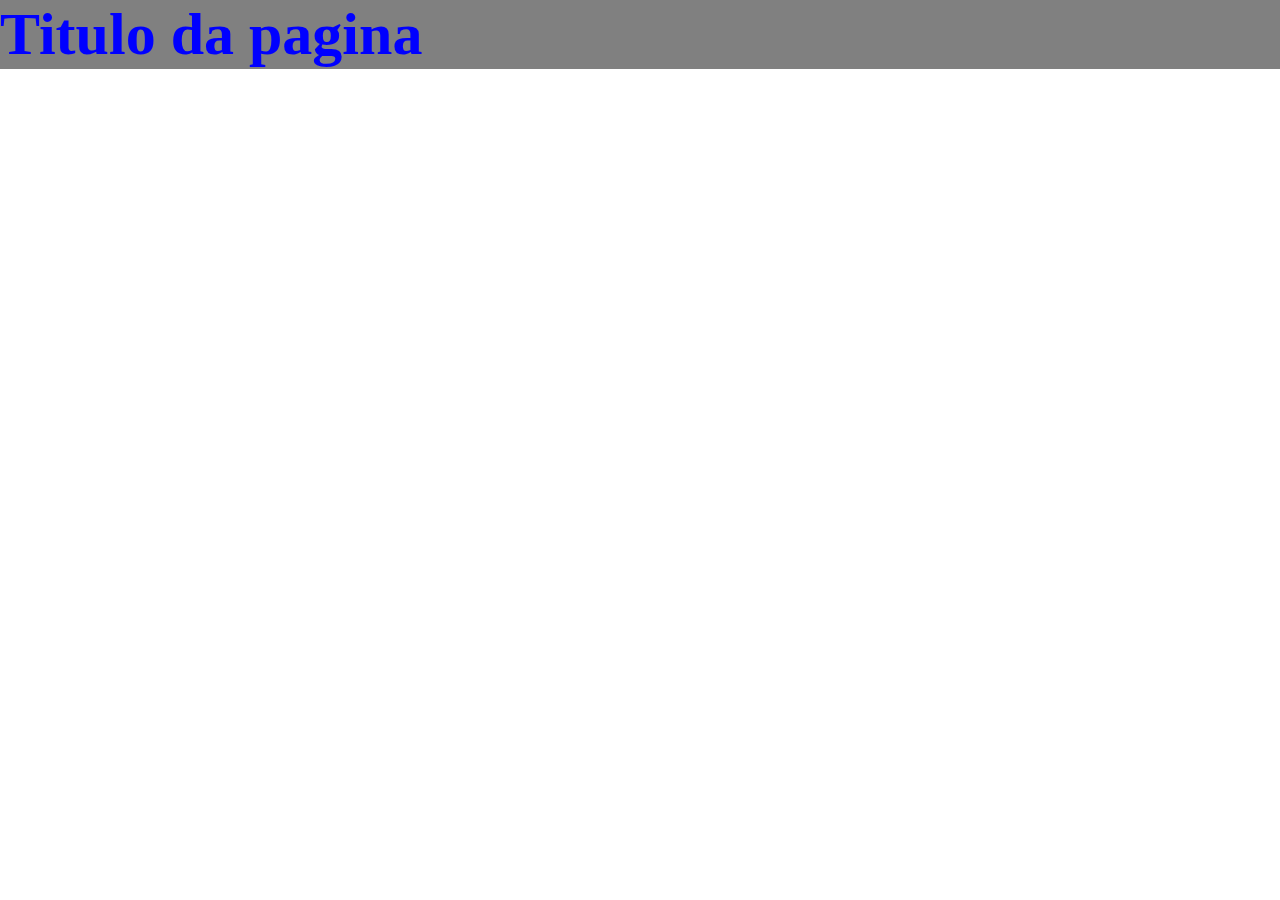
<file: CSS/index.html>
<!DOCTYPE html>
<html lang="en">
<head>
    <meta charset="UTF-8">
    <meta http-equiv="X-UA-Compatible" content="IE=edge">
    <meta name="viewport" content="width=device-width, initial-scale=1.0">
    <link rel="stylesheet" href="style.css">
    <title>Style sheet</title>
</head>
<body>
    <h1>Titulo da pagina</h1>
</body>
</html>
</file>
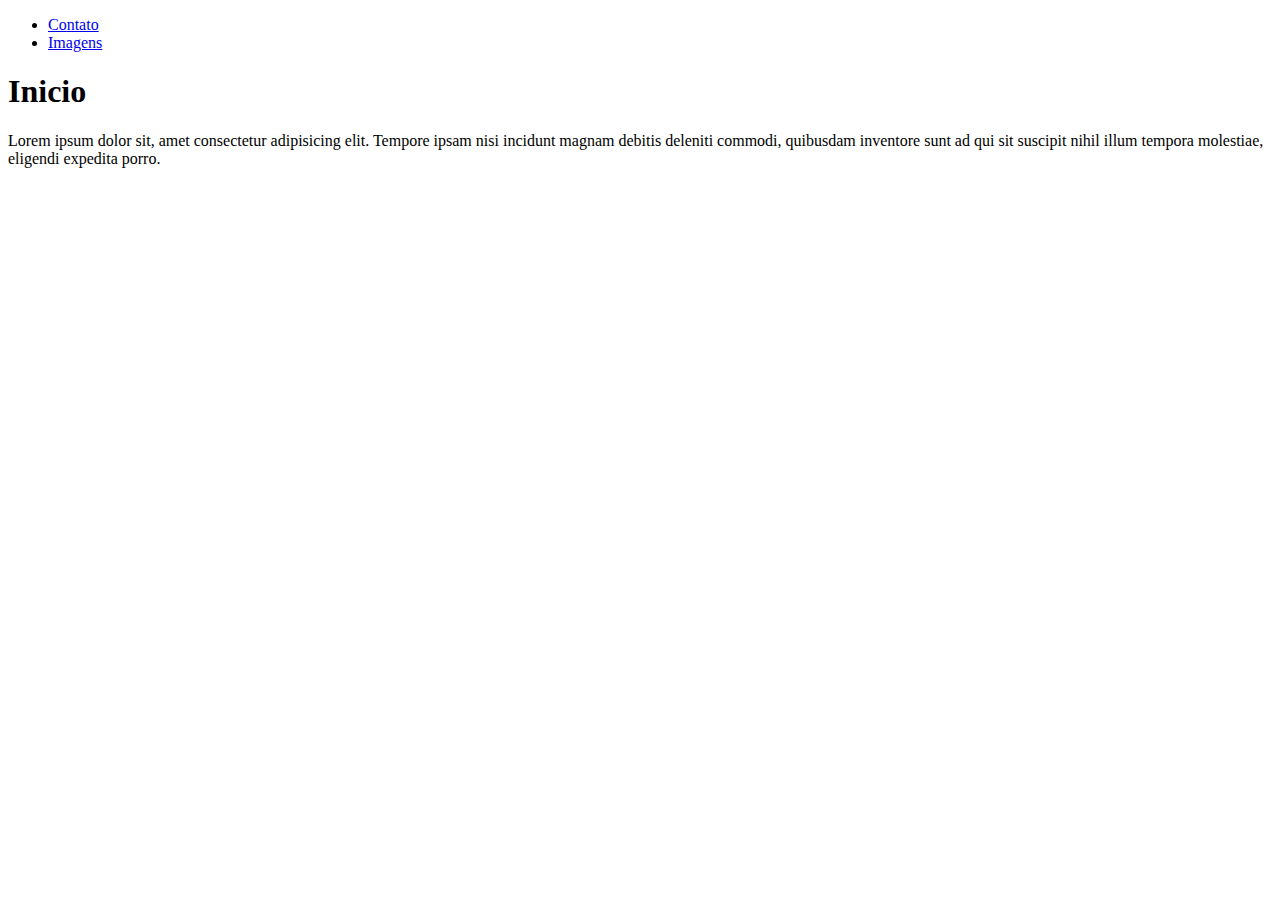
<file: Exercicio/index.html>
<!DOCTYPE html>
<html lang="en">
<head>
    <meta charset="UTF-8">
    <meta http-equiv="X-UA-Compatible" content="IE=edge">
    <meta name="viewport" content="width=device-width, initial-scale=1.0">
    <title>Index</title>
</head>
<body>
   
    <nav>
        <ul>
            <li><a href="./contact.html">Contato</a></li>
            <li><a href="./files/images.html">Imagens</a></li>
        </ul>
    </nav>
    
    <h1>Inicio</h1>
    <p>
        Lorem ipsum dolor sit, amet consectetur adipisicing elit. Tempore ipsam nisi incidunt magnam debitis deleniti commodi, quibusdam inventore sunt ad qui sit suscipit nihil illum tempora molestiae, eligendi expedita porro.
    </p>

</body>
</html>
</file>
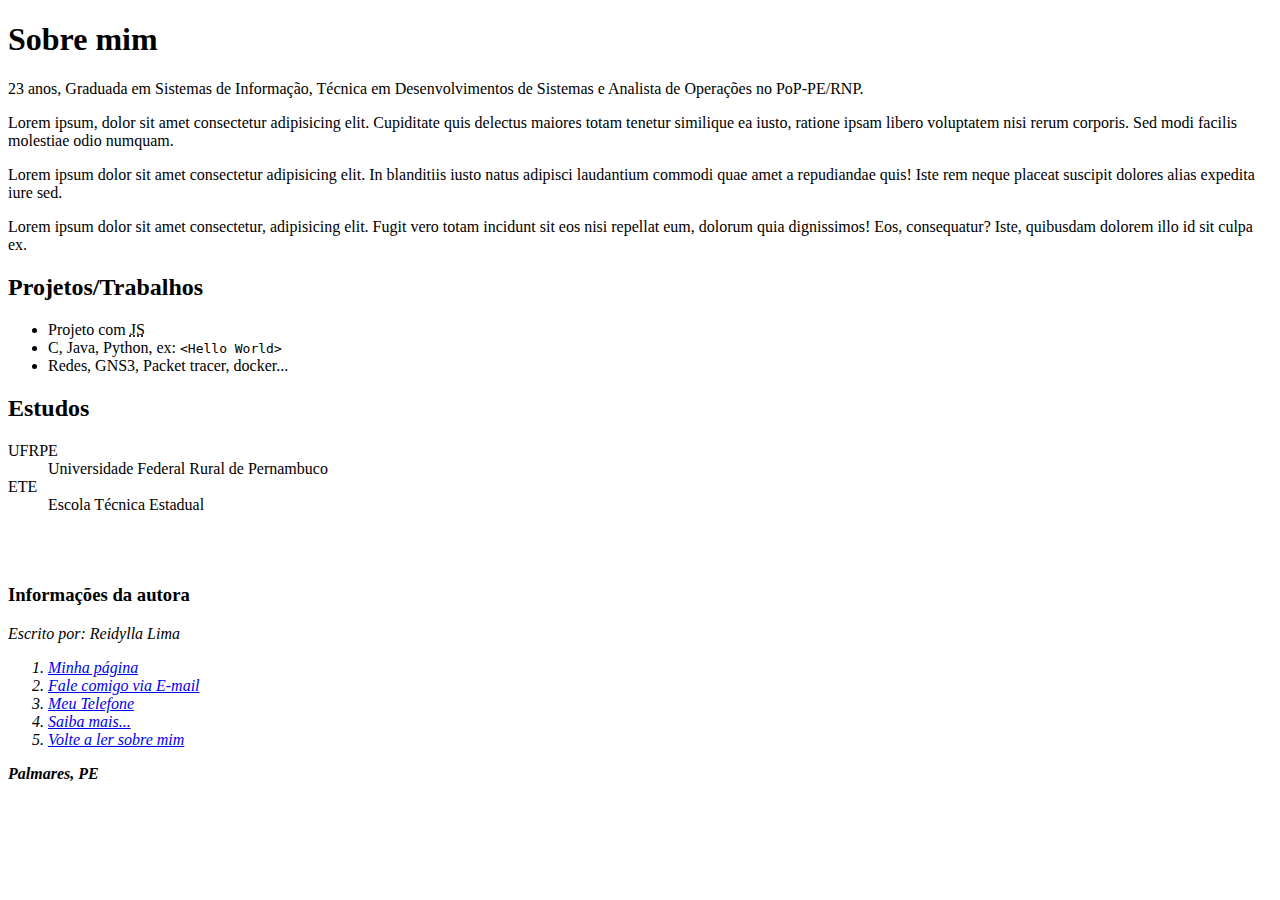
<file: HTML-inicio/index.html>
<!DOCTYPE html>
<html lang="en">
<head>
    <meta charset="UTF-8">
    <meta http-equiv="X-UA-Compatible" content="IE=edge">
    <meta name="viewport" content="width=device-width, initial-scale=1.0">
    <title>First Page</title>
</head>
<body>
    <!-- Alt + z para formatar dentro da visão-->
   <h1 id="about">Sobre mim</h1>
   <p>
        23 anos, Graduada em Sistemas de Informação, Técnica em Desenvolvimentos de Sistemas e  Analista de Operações no PoP-PE/RNP.</p>
    <p>
        Lorem ipsum, dolor sit amet consectetur adipisicing elit. 
        Cupiditate quis delectus maiores totam tenetur similique ea iusto, ratione ipsam libero voluptatem nisi rerum corporis. Sed modi facilis molestiae odio numquam.
    </p> 
    <p>
        Lorem ipsum dolor sit amet consectetur adipisicing elit. In blanditiis iusto natus adipisci laudantium commodi quae amet a repudiandae quis! Iste rem neque placeat suscipit dolores alias expedita iure sed.
    </p>        
    <p>
        Lorem ipsum dolor sit amet consectetur, adipisicing elit. Fugit vero totam incidunt sit eos nisi repellat eum, dolorum quia dignissimos! Eos, consequatur? Iste, quibusdam dolorem illo id sit culpa ex.
    </p>

    <h2>Projetos/Trabalhos</h2>
    <ul>
        <li>Projeto com <abbr title="JavaScript">JS</abbr></li>
        <li>C, Java, Python, ex: <code>&lt;Hello World&gt;</code></li>
        <li>Redes, GNS3, Packet tracer, docker...</li>
    </ul>

    <h2>Estudos</h2>
    <dl>
        <dt>UFRPE</dt>
        <dd>Universidade Federal Rural de Pernambuco</dd>

        <dt>ETE</dt>
        <dd>Escola Técnica Estadual</dd>
    </dl>

    <br><br>

    <h3>Informações da autora</h3>
    <address>
        <p>Escrito por: Reidylla Lima <br>
        <ol>
            <li><a href="https://google.com" target="_blank" title="Ir para o google"> Minha página</a></li>
            <li><a href="mailto:XXXXXX@hotmail.com"> Fale comigo via E-mail</a></li>
            <li><a href="tel:+5581XXXXXXX"> Meu Telefone</a></li>
            <li><a href="saibamais.html" target="_blank">Saiba mais...</a></li>
            <li><a href="#about">Volte a ler sobre mim</a></li>
        </ol>
        <strong>Palmares, PE</strong>
        </p>
    </address>

</body>
</html>
</file>
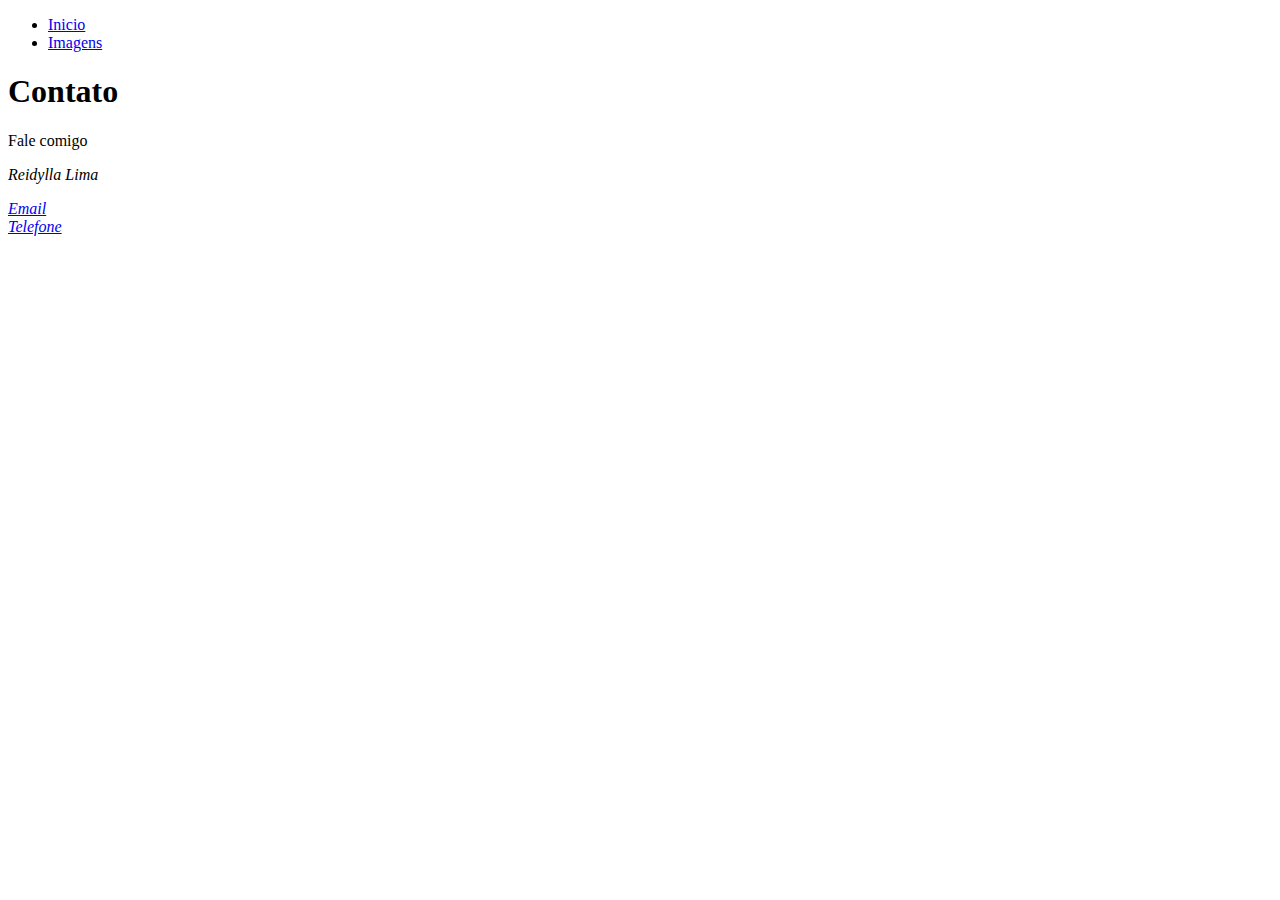
<file: Exercicio/contact.html>
<!DOCTYPE html>
<html lang="en">
<head>
    <meta charset="UTF-8">
    <meta http-equiv="X-UA-Compatible" content="IE=edge">
    <meta name="viewport" content="width=device-width, initial-scale=1.0">
    <title>Contact</title>
</head>
<body>
    
    <nav>
        <ul>
            <li><a href="./index.html">Inicio</a></li>
            <li><a href="./files/images.html">Imagens</a></li>
        </ul>
    </nav>
    
    <h1>Contato</h1>
    <p>Fale comigo</p>

    <address>
        <p>Reidylla Lima</p>
        <a href="mailto:xxxxx@hotmail.com">Email</a><br>
        <a href="tel:+55xxxxx">Telefone</a>
    </address>

</body>
</html>
</file>
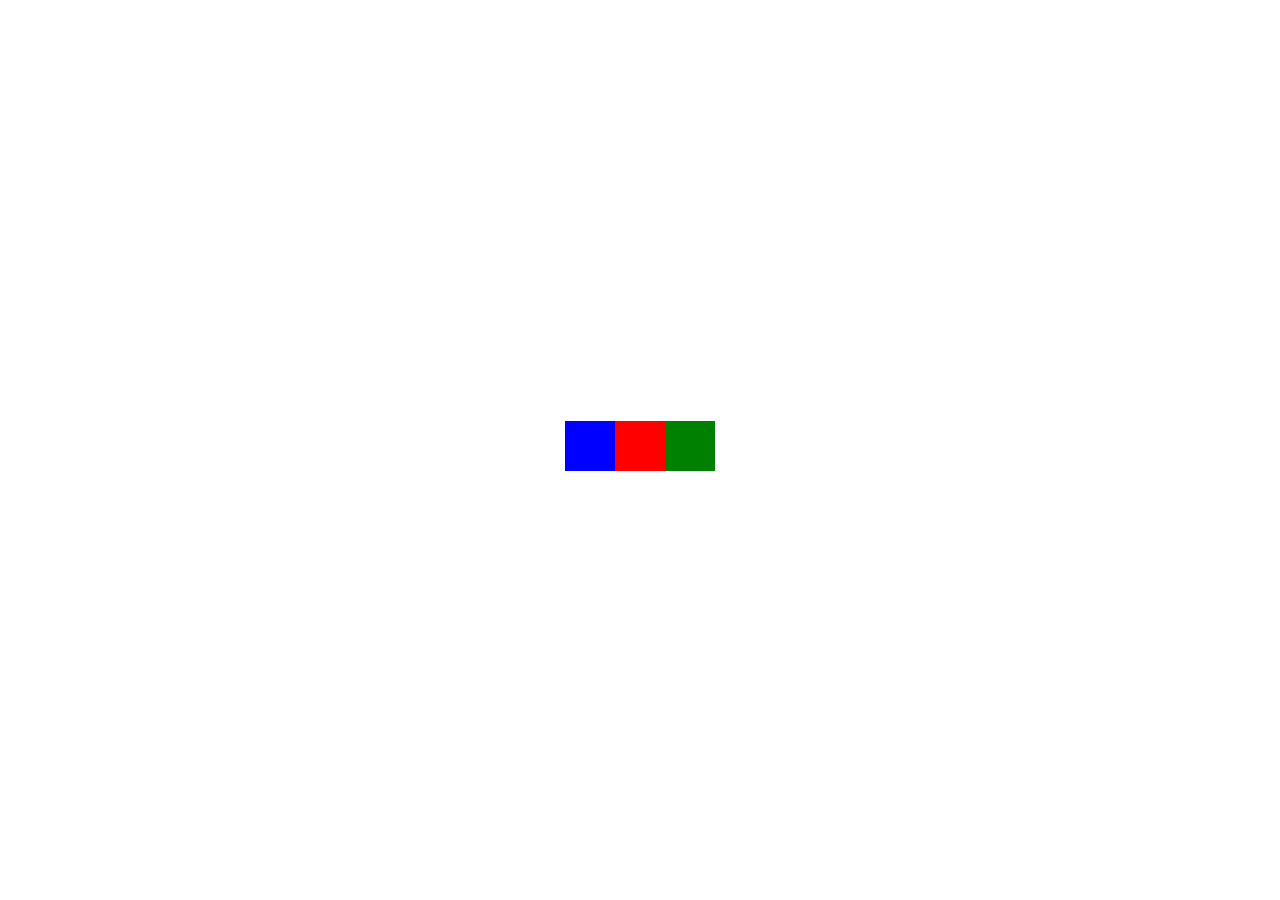
<file: Exercicio/flex.html>
<!DOCTYPE html>
<html lang="en">
<head>
    <meta charset="UTF-8">
    <meta http-equiv="X-UA-Compatible" content="IE=edge">
    <meta name="viewport" content="width=device-width, initial-scale=1.0">
    <link rel="stylesheet" href="flex.css">
    <title>Flex e Grid</title>
</head>
<body>
    <div class="container">
        <div class="box blue"></div>
        <div class="box red"></div>
        <div class="box green"></div>
      </div>
</body>
</html>
</file>
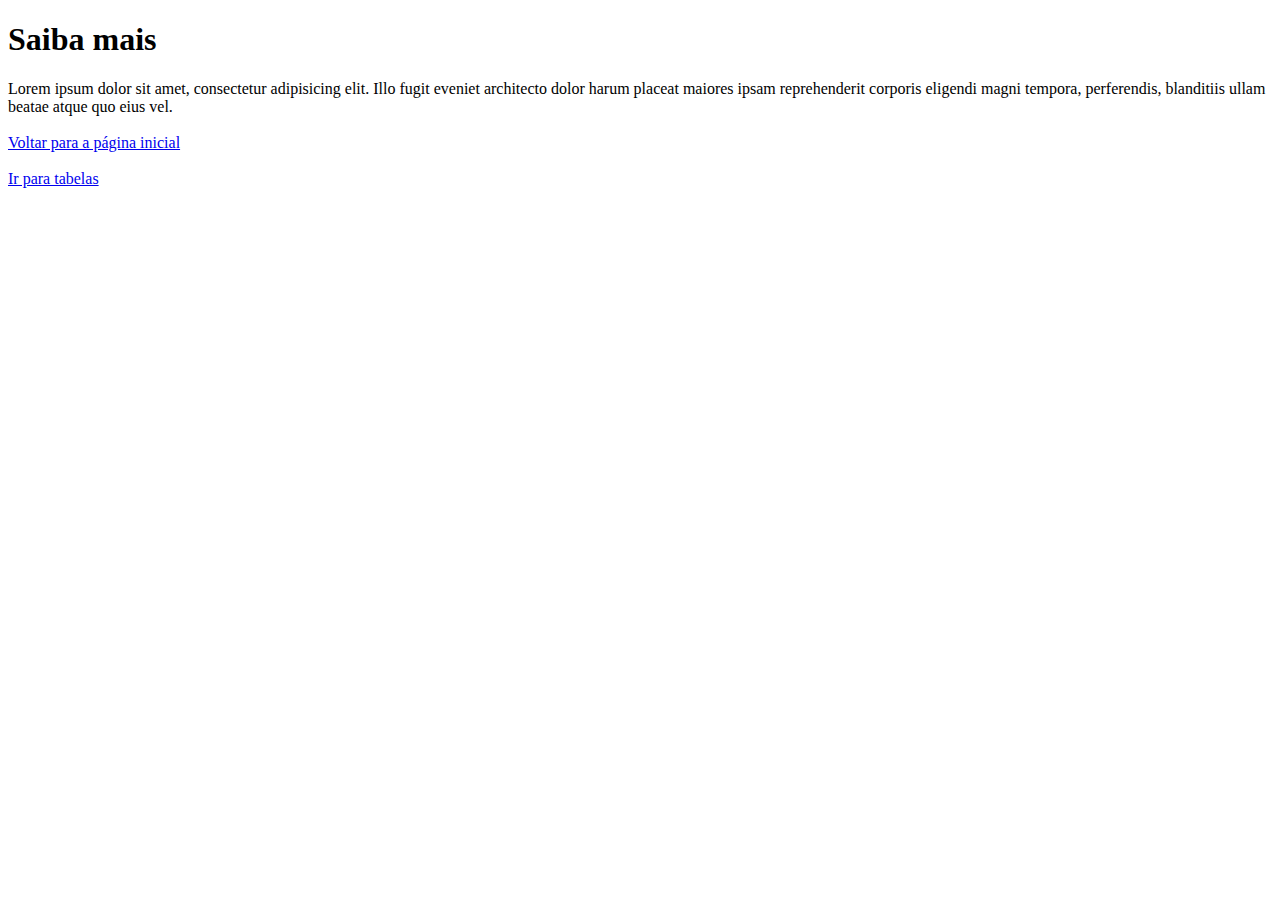
<file: HTML-inicio/saibamais.html>
<!DOCTYPE html>
<html lang="en">
<head>
    <meta charset="UTF-8">
    <meta http-equiv="X-UA-Compatible" content="IE=edge">
    <meta name="viewport" content="width=device-width, initial-scale=1.0">
    <title>Saiba mais</title>
</head>
<body>
    <h1>Saiba mais</h1>
    <p>
        Lorem ipsum dolor sit amet, consectetur adipisicing elit. Illo fugit eveniet architecto dolor harum placeat maiores ipsam reprehenderit corporis eligendi magni tempora, perferendis, blanditiis ullam beatae atque quo eius vel.<br><br>

        <a href="index.html">Voltar para a página inicial</a><br><br>
        <a href="outros/tabelas.html">Ir para tabelas</a>
    </p>
</body>
</html>
</file>
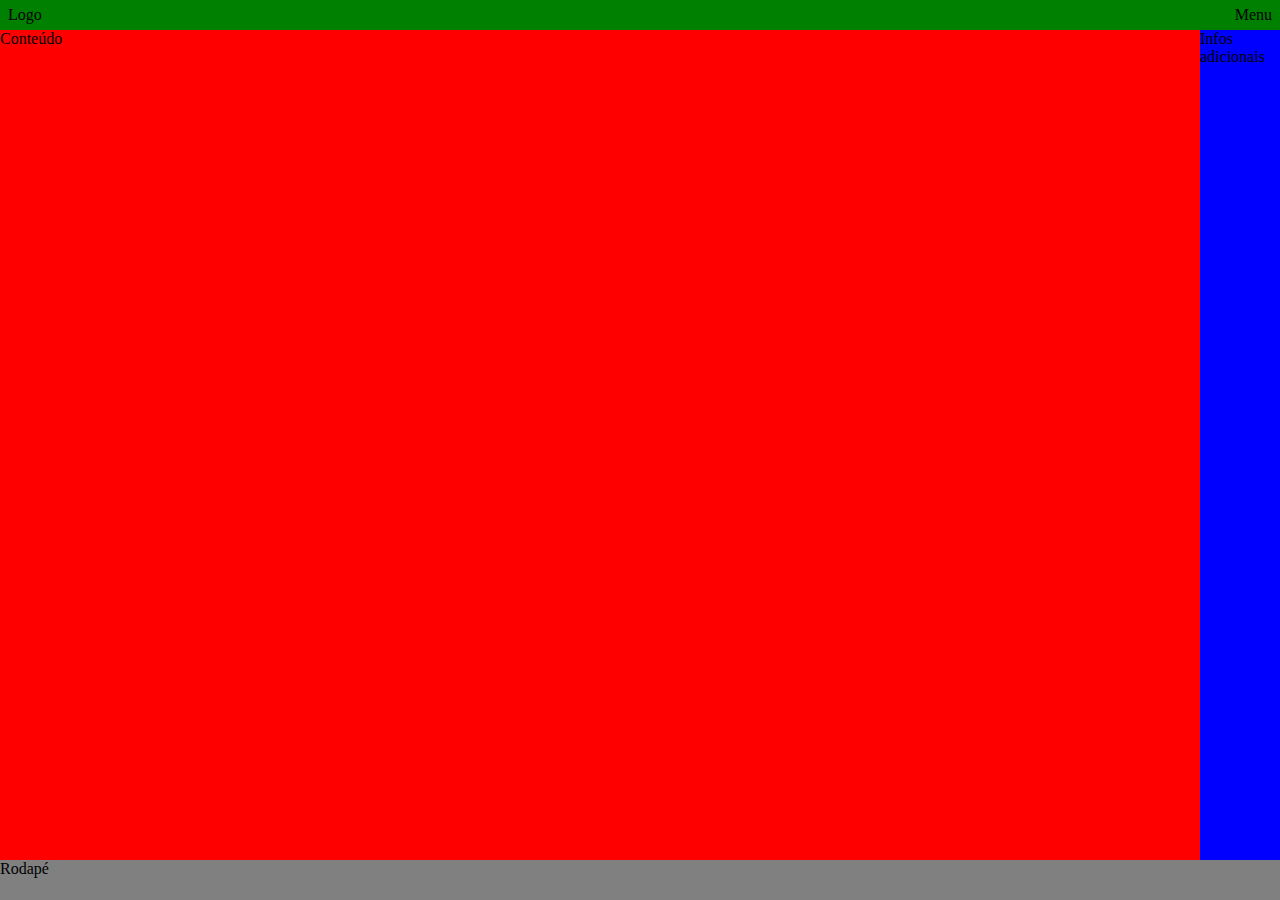
<file: Exercicio/files/grid.html>
<!DOCTYPE html>
<html lang="en">
<head>
    <meta charset="UTF-8">
    <meta http-equiv="X-UA-Compatible" content="IE=edge">
    <meta name="viewport" content="width=device-width, initial-scale=1.0">
    <link rel="stylesheet" href="grid.css">
    <title>Grid</title>
</head>
<body>
    <header>
        <div>Logo</div>
        <div>Menu</div>
    </header>
    <main>Conteúdo</main>
    <aside>Infos adicionais</aside>
    <footer>Rodapé</footer>
</body>
</html>
</file>
<file: CSS/style.css>
/*
Comentários 
*/
* {
    margin: 0;
}
h1 {
    color: blue;
    font-size: 60px;
    background: gray;
}



/*
POSIÇÕES / CÁLCULOS / FUNÇÕES rgb() hsl() url() calc()
*/
.box {
   height: 300px;
   /*
   ou 
   body {
    height: 100vh;
   }
   height: calc(50%% + 20px)
   */
   width: 400px;
   background-image: url(http://source.unsplash.com/random);
   background-repeat: no-repeat;
   background-position: center;
   /*
    background-position: bottom right;
   */
}
</file>
<file: Exercicio/flex.css>
body {
    height: 100vh;
    margin: 0;
    display: flex;
    align-items: center;
}

.container {
    width: 100vw;
    display: flex;
    justify-content: center;
}
.box {
  width: 50px;
  height: 50px;
  margin-bottom: 8px;
}

.blue {
  background-color: blue;
}

.red {
    background-color: red;
}

.green {
    background-color: green;
}
</file>
<file: Exercicio/files/grid.css>
body {
    margin: 0;
    height: 100vh;
    display: grid;
    grid-template-areas: 
    "header header"
    "main aside"
    "footer footer";
    grid-template-rows: 30px 1fr 40px;
    grid-template-columns: 1fr 80px;
}

header {
    grid-area: header;
    background-color: green;
    display: flex;
    justify-content: space-between;
    align-items: center;
    padding: 0 8px;
}

main {
    grid-area: main;
    background-color: red;
}

aside {
    grid-area: aside;
    background-color: blue;
}

footer {
    grid-area: footer;
    background-color: gray;
}
</file>
